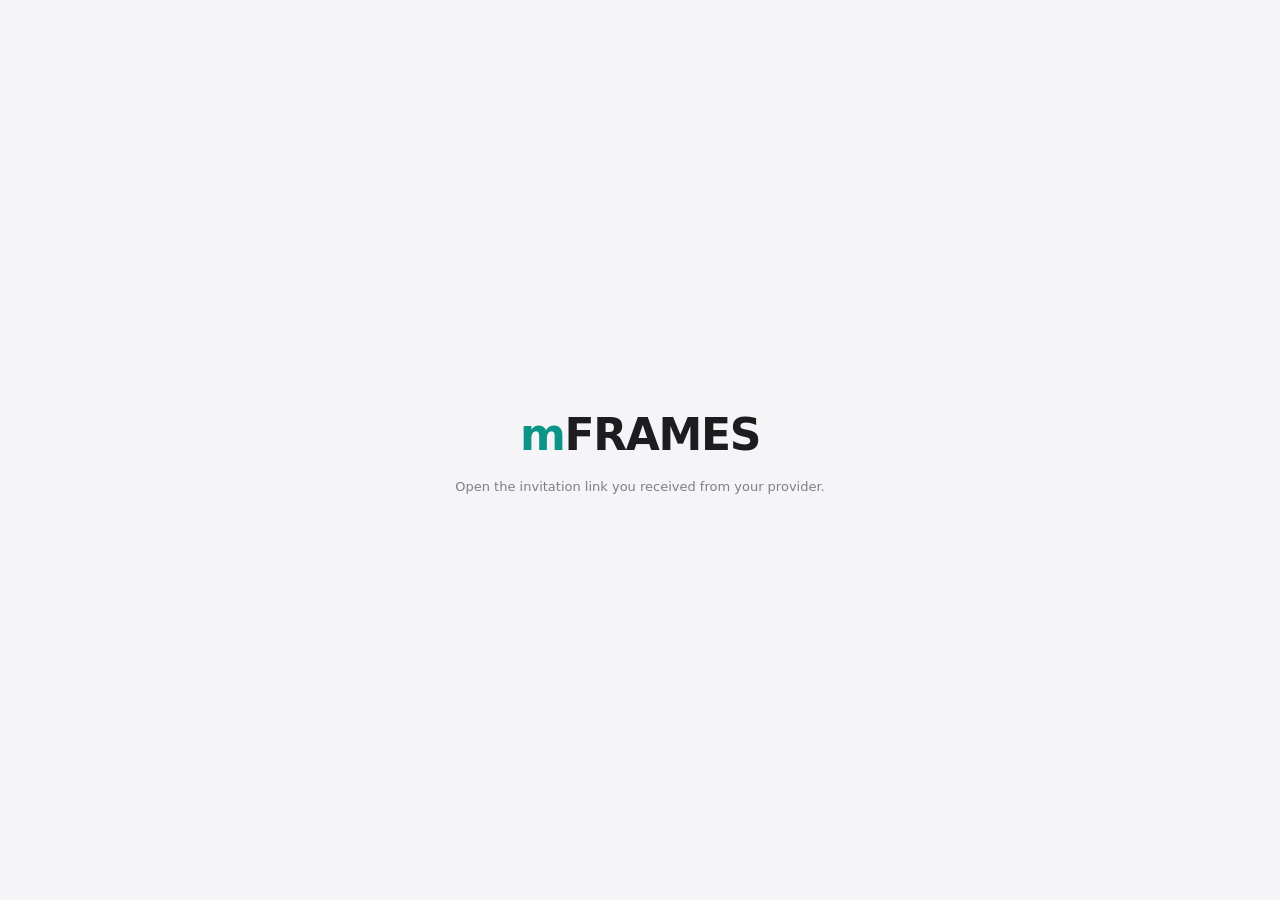
<file: web/index.html>
<!doctype html>
<html lang="fr"><head><meta charset="utf-8"><meta name="viewport" content="width=device-width,initial-scale=1">
<title>mFRAMES</title><link rel="stylesheet" href="style.css"></head>
<body>
<div id="banner" class="banner hidden"></div>
<div id="join" class="join hidden"><h1><span class="m">m</span>FRAMES</h1><p id="joinmsg" data-i18n="join">Ouvrez le lien d'invitation reçu de votre prestataire.</p></div>
<main id="app" class="app hidden">
  <header class="bar">
    <div class="cap id"><span class="tile" id="kindtile">▶</span><div><b id="title">…</b><small id="subtitle"></small></div></div>
    <div class="grow"></div>
    <div class="cap" id="copy"></div>
    <div class="cap" id="peer"><span class="dot" id="peerdot"></span><span id="peername">…</span></div>
    <label class="cap"><span data-i18n="follow">Suivre</span><input type="checkbox" id="follow" checked></label>
  </header>
  <section class="row">
    <div class="card" id="card">
      <div class="stage" id="stage"><div class="empty" id="empty"><div class="bar2"><i id="prog"></i></div><span id="progtxt" data-i18n="waiting">En attente du média…</span></div></div>
      <div class="tools"><button id="tpin" class="on" title="Épingle" data-i18n-title="pin">●</button><button id="tzone" title="Zone" data-i18n-title="zone">▭</button></div>
    </div>
    <aside class="panel">
      <div class="phd"><b data-i18n="feedback">Retours</b><span class="pill" id="open">0 ouvert</span></div>
      <div class="msgs" id="msgs"></div>
      <form class="compose" id="form"><input id="text" placeholder="Répondre ou annoter…" data-i18n-ph="placeholder" autocomplete="off"><button class="go" title="Envoyer" data-i18n-title="send">↑</button></form>
    </aside>
  </section>
</main>
<script src="crypto.js"></script><script src="app.js"></script>
</body></html>
</file>
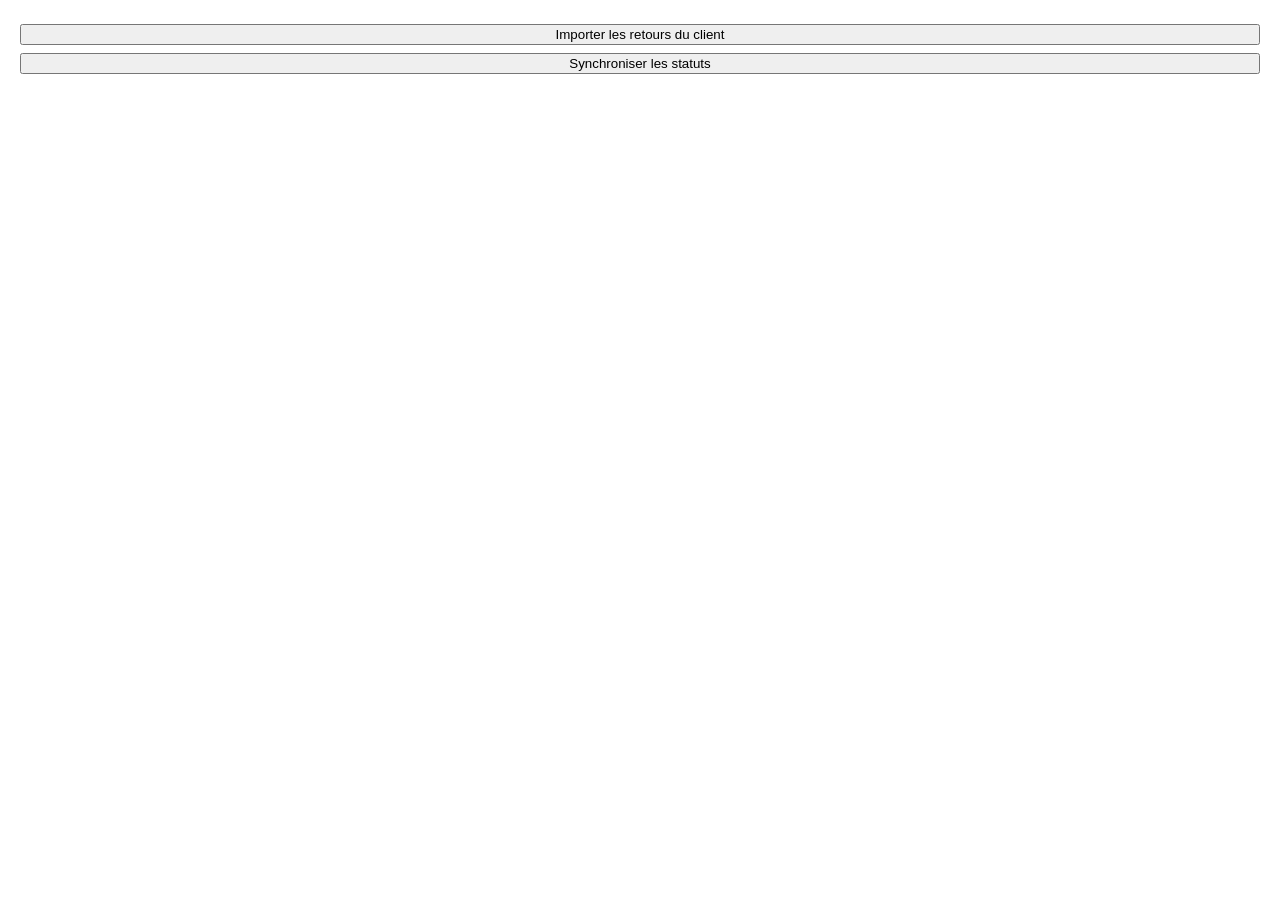
<file: integrations/premiere-uxp/index.html>
<!doctype html>
<html><head><meta charset="utf-8"><style>body{font:13px sans-serif;padding:12px}button{margin:4px 0;width:100%}#log{margin-top:8px;opacity:.8;white-space:pre-wrap}</style></head>
<body><button id="import">Importer les retours du client</button><button id="resolve">Synchroniser les statuts</button><div id="log"></div><script src="main.js"></script></body></html>
</file>
<file: web/style.css>
/* mFRAMES web — Flat Round Design (clair / sombre selon le navigateur) */
:root{color-scheme:light dark;--chat:#f5f5f7;--win:#fff;--solid:#fff;--fill:rgba(0,0,0,.06);--fill2:rgba(0,0,0,.1);--sep:rgba(0,0,0,.1);--t:#1d1d1f;--t2:rgba(60,60,67,.64);--acc:#007aff;--grn:#34c759;--org:#c46a00;--red:#ff453a;--brand:#0d9488;--stage:#e6e6ea}
@media (prefers-color-scheme:dark){:root{--chat:#131316;--win:#1c1c1f;--solid:#232327;--fill:rgba(255,255,255,.08);--fill2:rgba(255,255,255,.15);--sep:rgba(255,255,255,.09);--t:#f5f5f7;--t2:rgba(235,235,245,.62);--acc:#0a84ff;--grn:#30d158;--org:#ff9f0a;--brand:#2dd4bf;--stage:#0c0c0e}}
*{box-sizing:border-box;margin:0;padding:0}
html,body{height:100%}body{background:var(--chat);color:var(--t);font:13px/1.4 -apple-system,"SF Pro Text",system-ui,sans-serif}
.hidden{display:none!important}.m{color:var(--brand)}
.banner{position:fixed;top:10px;left:50%;transform:translateX(-50%);z-index:10;padding:9px 18px;border-radius:999px;font-weight:600;background:rgba(255,159,10,.18);color:var(--org);backdrop-filter:none}
.banner.ok{background:rgba(52,199,89,.18);color:var(--grn)}
.join{display:flex;flex-direction:column;align-items:center;justify-content:center;height:100%;gap:12px;color:var(--t2)}.join h1{font-size:44px;color:var(--t);letter-spacing:-.03em}
.app{display:flex;flex-direction:column;height:100%;padding:8px;gap:8px}
.bar{display:flex;gap:10px;align-items:center;height:46px;flex:none}.grow{flex:1}
.cap{display:flex;align-items:center;gap:8px;height:38px;padding:0 14px;border-radius:19px;background:var(--solid);box-shadow:0 0 0 .5px var(--sep);font-weight:500;white-space:nowrap}
.cap:empty{display:none}.cap.id{height:46px;border-radius:23px;padding:0 18px 0 9px}.cap small{display:block;color:var(--t2);font-size:11px;font-weight:400;line-height:1.1}.cap b{font-weight:600}
.tile{width:28px;height:28px;border-radius:8px;background:#5e5ce6;color:#fff;display:flex;align-items:center;justify-content:center;font-size:12px}
.dot{width:8px;height:8px;border-radius:50%;background:var(--org);display:inline-block}.dot.on{background:var(--grn)}
.row{flex:1;display:flex;gap:8px;min-height:0}
.card{flex:1;position:relative;border-radius:18px;overflow:hidden;background:var(--stage);box-shadow:0 0 0 .5px var(--sep);min-width:0}
.stage{position:absolute;inset:0;display:flex;align-items:center;justify-content:center}
.media{position:relative;max-width:100%;max-height:100%;display:inline-block;line-height:0}.media img,.media video{max-width:100%;max-height:calc(100vh - 80px);display:block;border-radius:6px}
.media iframe{width:min(900px,90vw);height:calc(100vh - 100px);border:0;border-radius:6px;background:#fff}
.empty{display:flex;flex-direction:column;align-items:center;gap:10px;color:var(--t2)}.bar2{width:180px;height:6px;border-radius:3px;background:var(--fill2);overflow:hidden}.bar2 i{display:block;height:100%;width:0;background:var(--acc)}
.pin{position:absolute;width:26px;height:26px;margin:-13px 0 0 -13px;border-radius:50%;background:var(--acc);color:#fff;font:700 11px/26px system-ui;text-align:center;box-shadow:0 0 0 2px rgba(255,255,255,.9);cursor:pointer}.pin.res{background:var(--grn)}.pin.sel{box-shadow:0 0 0 3px #fff}
.zone{position:absolute;border:2px solid var(--red);border-radius:8px;pointer-events:none}
.tools{position:absolute;top:12px;left:50%;transform:translateX(-50%);display:flex;gap:4px;padding:5px;border-radius:999px;background:var(--solid);box-shadow:0 0 0 .5px var(--sep),0 10px 28px rgba(0,0,0,.22)}
.tools button{width:34px;height:34px;border:0;border-radius:50%;background:none;color:var(--t);font-size:14px;cursor:pointer}.tools button.on{background:var(--acc);color:#fff}
.panel{width:300px;flex:none;display:flex;flex-direction:column;border-radius:18px;background:var(--solid);box-shadow:0 0 0 .5px var(--sep);overflow:hidden}
.phd{display:flex;align-items:center;gap:8px;padding:14px 16px 8px}.phd b{font-size:15px}
.pill{background:rgba(10,132,255,.16);color:var(--acc);font-size:11px;font-weight:600;padding:2px 9px;border-radius:999px}
.msgs{flex:1;overflow:auto;padding:6px 14px;display:flex;flex-direction:column;gap:12px}
.msg{display:flex;flex-direction:column;gap:4px;align-items:flex-start}.msg.me{align-items:flex-end}.who{font-size:11px;color:var(--t2);font-weight:500}
.bub{background:var(--fill);border-radius:18px 18px 18px 6px;padding:9px 13px;max-width:92%}.me .bub{background:var(--acc);color:#fff;border-radius:18px 18px 6px 18px}
.chip{display:inline-block;margin-right:6px;font-size:11px;font-weight:600;padding:2px 9px;border-radius:999px;background:rgba(10,132,255,.16);color:var(--acc);cursor:pointer;border:0}
.chip.o{background:rgba(255,159,10,.16);color:var(--org)}.chip.g{background:rgba(52,199,89,.16);color:var(--grn)}
.compose{display:flex;gap:8px;align-items:center;margin:8px 12px 12px;padding:6px 6px 6px 16px;border-radius:22px;background:var(--fill)}.compose input{flex:1;border:0;background:none;color:var(--t);font:inherit;outline:none}
.go{width:32px;height:32px;border:0;border-radius:50%;background:var(--acc);color:#fff;font-weight:700;cursor:pointer}
@media (max-width:760px){.row{flex-direction:column}.panel{width:auto;height:42%}.bar .cap#copy{display:none}}
</file>
